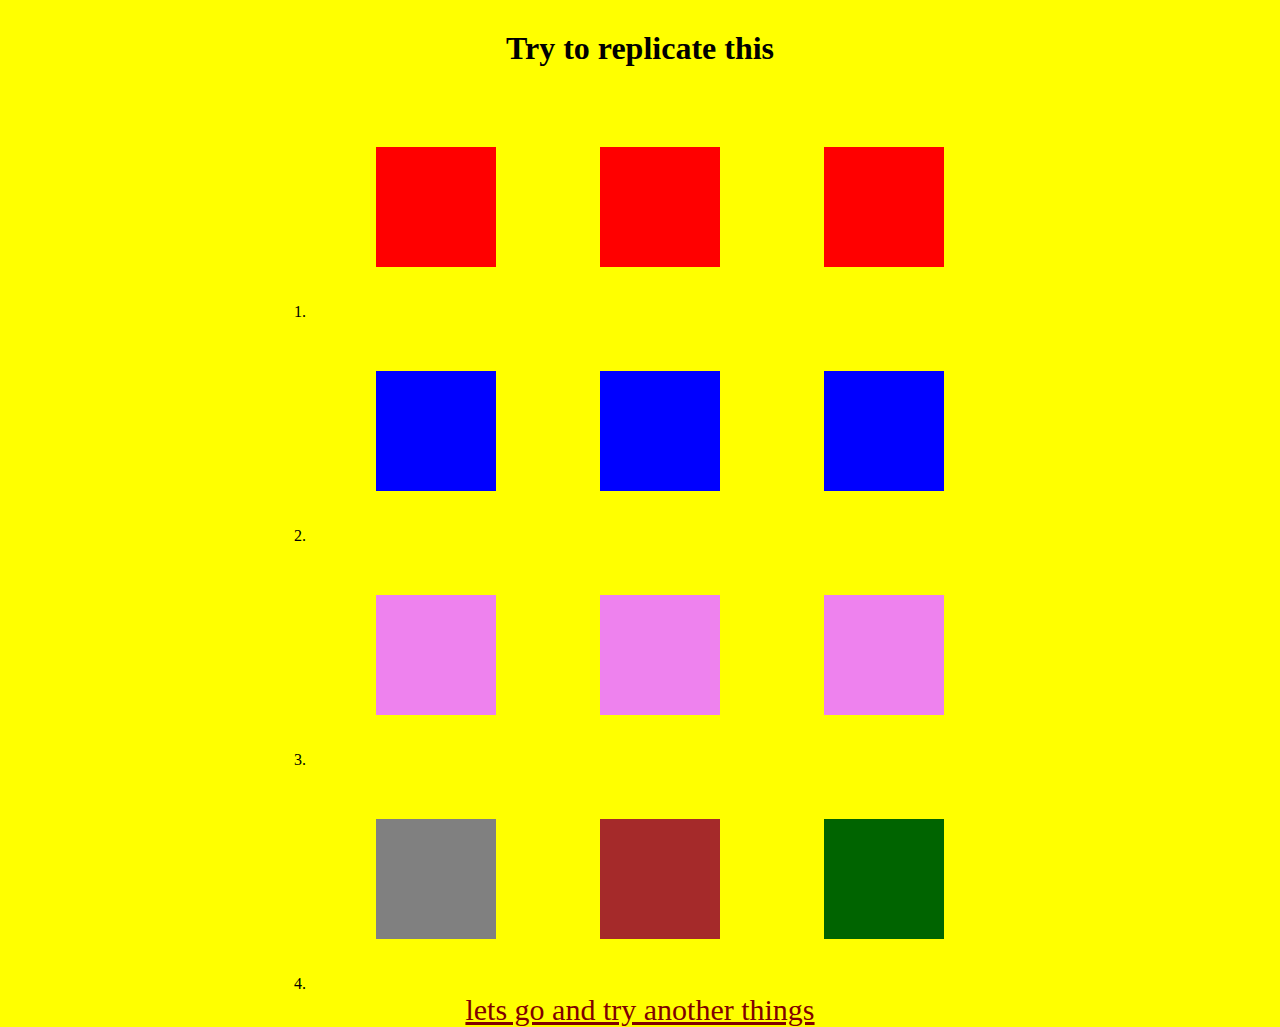
<file: index.html>
<!DOCTYPE html>
<html lang="en">
<head>
    <meta charset="UTF-8">
    <meta http-equiv="X-UA-Compatible" content="IE=edge">
    <meta name="viewport" content="width=device-width, initial-scale=1.0">
    <title>css handson6</title>
    <link rel="stylesheet" href="./style.css">
</head>
<body>
    <h1>Try to replicate this</h1>
    <div class="container">
    <ol>

        <li class="first">
          <div class="box"></div>
          <div class="box"></div>
          <div class="box"></div>
        </li>
        <li class="two">
            <div class="box1"></div>
            <div class="box1"></div>
            <div class="box1"></div>
        </li>
        <li class="three">
            <div class="box2"></div>
            <div class="box2"></div>
            <div class="box2"></div>
        </li>
        <li class="four">
            <div class="box3"></div>
            <div class="box4"></div>
            <div class="box5"></div>
        </li>
      </ol>
    </div>
    <div>
    <a href="./index2.html" class="href">lets go and try another things</a>

    
    
</body>
</html>
</file>
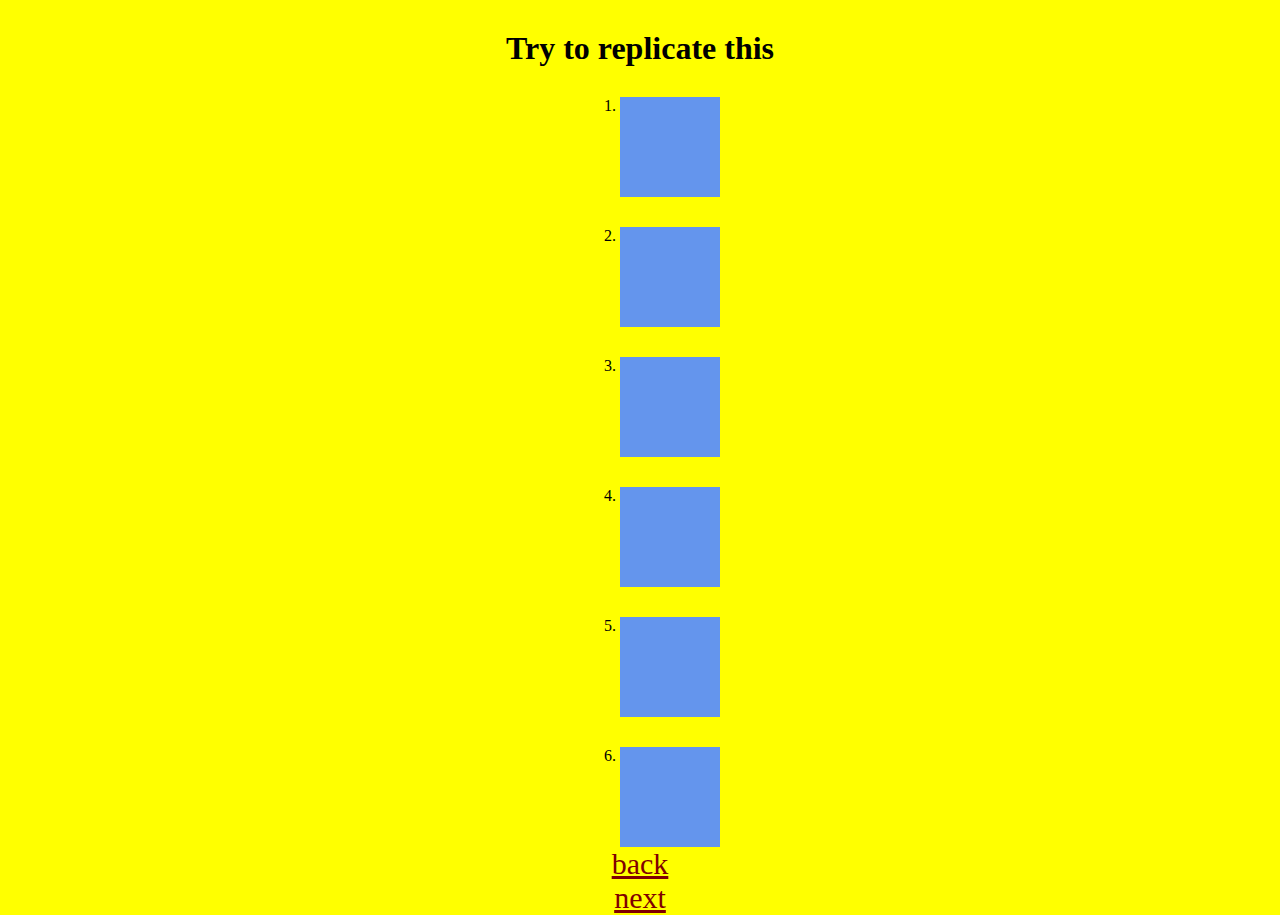
<file: index2.html>
<!DOCTYPE html>
<html lang="en">
<head>
    <meta charset="UTF-8">
    <meta http-equiv="X-UA-Compatible" content="IE=edge">
    <meta name="viewport" content="width=device-width, initial-scale=1.0">
    <title>Document</title>
    <link rel="stylesheet" href="./style.css">
</head>
<body>
    <h1>Try to replicate this </h1>
    <ol>
        <div class="too">
            <li class="to"></li>
            <li class="to on"></li>
            <li class="to tw"></li>
            <li class="to tw"></li>
            <li class="to tw"></li>
            <li class="to tw"></li>
        
    </ol>
</div>
<div class="bk">
<a href="./index.html">back</a></div>
<div class="xt"><a href="./index3.html">next</a></div>
   
    
    
</body>
</html>
</file>
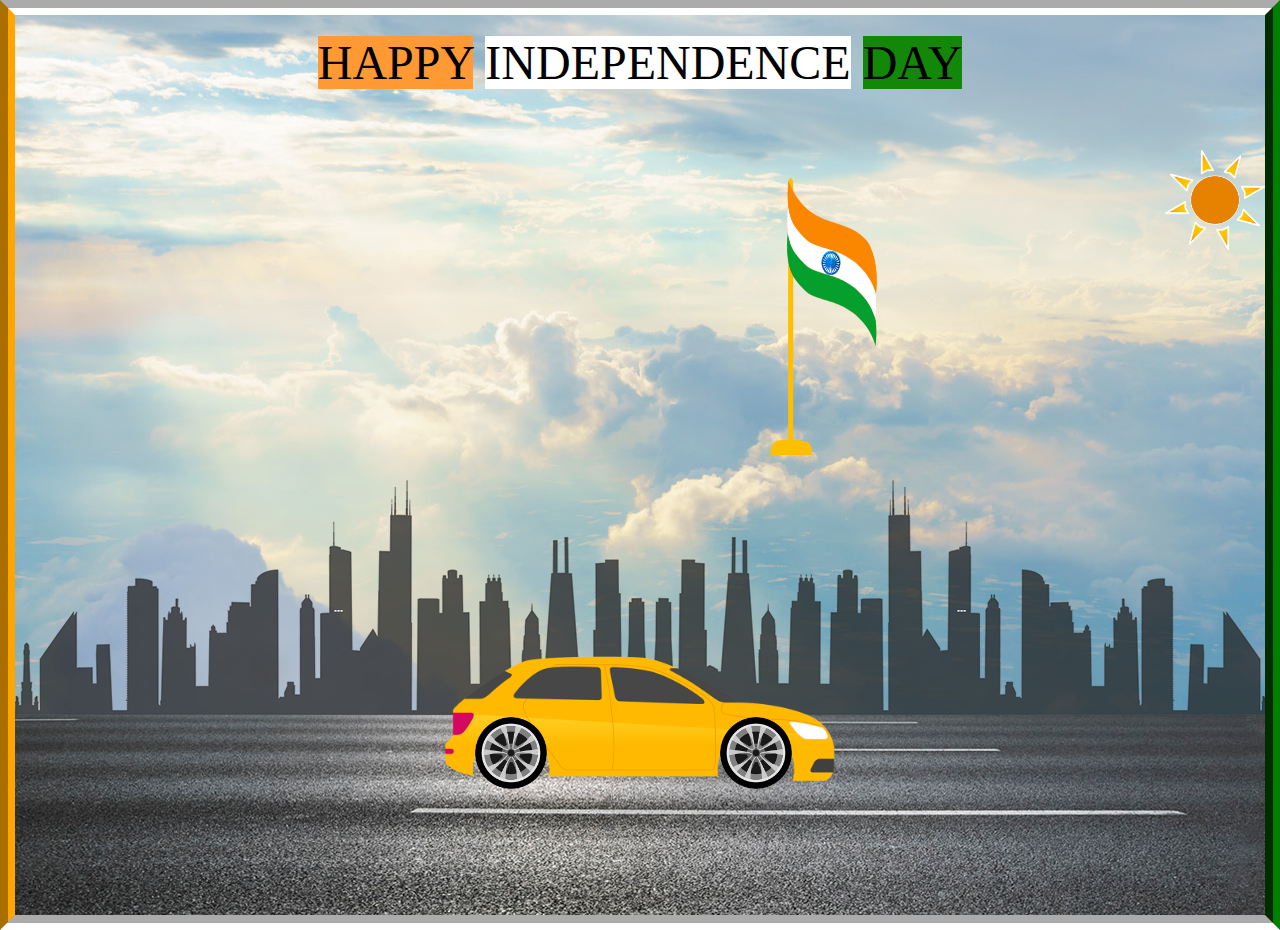
<file: index3.html>
<!DOCTYPE html>
<html lang="en">
<head>
    <meta charset="UTF-8">
    <meta http-equiv="X-UA-Compatible" content="IE=edge">
    <meta name="viewport" content="width=device-width, initial-scale=1.0">
    <title>Document</title>
    <link rel="Stylesheet" type="text/css" href="./style.css">
</head>
<body class="border">
    
    <div class="Hero">
        <p><span id="Happy">HAPPY</span>   <span id="ind">INDEPENDENCE</span>   <Span id="Day">DAY</Span></p>
        <div class="high"></div>
        <div class="city"></div>
        <img src="./flag.png" alt=""width="200px" height="400px" class="flag">
        <div class ="car">
            <img src="./car.png">
           
            <div class="wheel">
                <img src="./wheel.png" class="back">
                <img src="./wheel.png" class="front">
            </div>
        </div>
        <div class="sun">
            <img src="./sun.png" height="100px" width="100px">
        </div>
    </div>
</body>
</html>
</file>
<file: style.css>
*{
    margin:0;
    padding:0'
}
body{background-color:yellow;

}
ol{
    display:inline-block;
    }
   
   
   li{
    width:700px;
    
   }
h1{
    text-align:center;
    margin:30px;
}
.box{
    display:inline-block;
    margin:50px;
    width:120px;
    height:120px;
    background-color:red;
    animation-name:box;
    animation-duration:5s;
    animation-iteration-count: infinite;
}
@keyframes box{
    0%{transform: skew(-20deg);}
    50%{transform: skew(20deg);}
    100%{transform: skew(-20deg);}
}
.box1{
    width:120px;
    height:120px;
    background-color:blue;
    display:inline-block;
    margin:50px;
    animation-name:box1;
    animation-duration:5s;
    animation-iteration-count:infinite;
}
    @keyframes box1{
        0%{transform: skewy(-20deg);}
        50%{transform: skewy(20deg);}
        100%{transform: skewy(-20deg);}
    }

.box2{
    width:120px;
    height:120px;
    background-color:violet;
    display:inline-block;
    margin:50px;
    animation-name:box2;
    animation-duration: 5s;
    animation-iteration-count:infinite;
}
@keyframes box2{
    0%{transform:rotate(180);}
    50%{transform:rotate(360deg);}
    100%{transform:rotate(360deg);}
}
.box3{
    width:120px;
    height:120px;
    background-color:grey;
    display:inline-block;
    margin:50px;
    animation-name:box3;
    animation-duration: 5s;
    animation-iteration-count:infinite;
    animation: box3 infinite 3s ease;

}
@keyframes box3{
    0%{transform:scaleY(0.5);}
    50%{transform:scaleY(1)}
    100%{transform:scaleY(0.5);}
}
 
.box4{
    width:120px;
    height:120px;
    background-color:brown;
    display:inline-block;
    margin:50px;
    animation-name:box4;
    animation-duration: 5s;
    animation-iteration-count:infinite;
    animation: box4 infinite 3s ease;
}
@keyframes box4{
    0%{transform:scaleX(0.5);}
    50%{transform:scaleX(1)}
    100%{transform:scaleX(0.5);}
}
.box5{
    
    width:120px;
    height:120px;
    background-color:darkgreen;
    display:inline-block;
    margin:50px;
    animation:box5 3s infinite alternate-reverse;
}
@keyframes box5{
    0%{transform:rotate(0deg);}
    100%{transform:rotate(90deg);}
}
div{
    text-align:center;
}

.to{
    width:100px;
    height: 100px;
    background-color:cornflowerblue;
    transition: 3s;
}
a{
    margin:auto;
    font-size:30px;
    color:maroon;
}

.too{
    width:120px;
    display:flex;
    flex-direction:column;
    gap:30px;
    position:relative;
    left:580px;  
   
}
.to:hover{
    width:300px;

}
.on:hover{
    width:250px;
    height:250px;
}
.tw:hover{
    width:350px;
}
/* 3rd page of css */
.Hero{
    height: 100vh;
    width:100%;
    background-image: url(sky.jpg);
    background-position: center;
    position: relative;
    overflow-x: hidden ;
  }
  .high{
    height: 200px;
    width:500%;
    display: block;
    background-image: url(road.jpg);
    position: absolute;
    bottom: 0;
    left: 0;
    right: 0;
    z-index: 1;
    background-repeat: repeat-x;
    animation: example 5s linear infinite;
  }
  @keyframes example
  {
    100%{
        transform: translate(-3400px);
    }
  }
  .city{
    height: 250px;
    width: 500%;
    background-image: url(city.png);
    position: absolute;
    bottom: 200px;
    left: 0;
    right: 0;
    display: block;
    z-index: 1;
    background-repeat: repeat-x;
    animation: city 20s linear infinite;
  }
  @keyframes city{
    100%{
        transform: translate(-1400px);
    }
  }
  .car{
    width: 400px;
    left:50%;
    bottom: 100px;
    transform: translate(-50%);
    position: absolute;
    z-index: 2;
  }
  .car img{
    width:100%;
    animation: car 1s linear infinite;
  }
  @keyframes car{
    100%{
        transform: translate(-1px);
    }
    50%{
        transform: translate(1px);
    }
    0%{
        transform: translate(-1px);
    }
  }
  .wheel{
    left:50%;
    bottom: 178px;
    transform: translate(-50%);
    position: absolute;
    z-index: 2;
  }
  .wheel img{
    width:72px;
    height: 72px;
    animation: wheel 1s linear infinite;
  }
  @keyframes wheel{
   100%{
    transform: rotate(360deg);
   }
  }
  .back{
    top:80px;
    left: -165px;
    position: absolute;
  }
  .front{
    top:80px;
    left: 80px;
    position: absolute;
  }
  p{
    margin-top:20px;
    text-align: center;
    font-size: 48px;
  }
  #Happy{
    background-color:#FF9933;
  }
  #ind{
    background-color: white;
  }
  #Day{
    background-color:#138808;
  }
  .sun{
    margin-top: 60px;
    float: right;
    animation: sun 3s linear infinite;
  }
    @keyframes sun
    {
      from
      {
        translate: 0px;
      }
      to
      {
        translate:-50px;
      }
    }
  
  .flag{
    position: absolute;
    top: 110px;
    left: 652px;
    width: 280px;
    z-index:1;
  }
  .border{
    
    border:15px groove;
    border-top-color: white;
    border-right-color:green;
    border-bottom-color: white;
    border-left-color:orange;
  }
</file>
